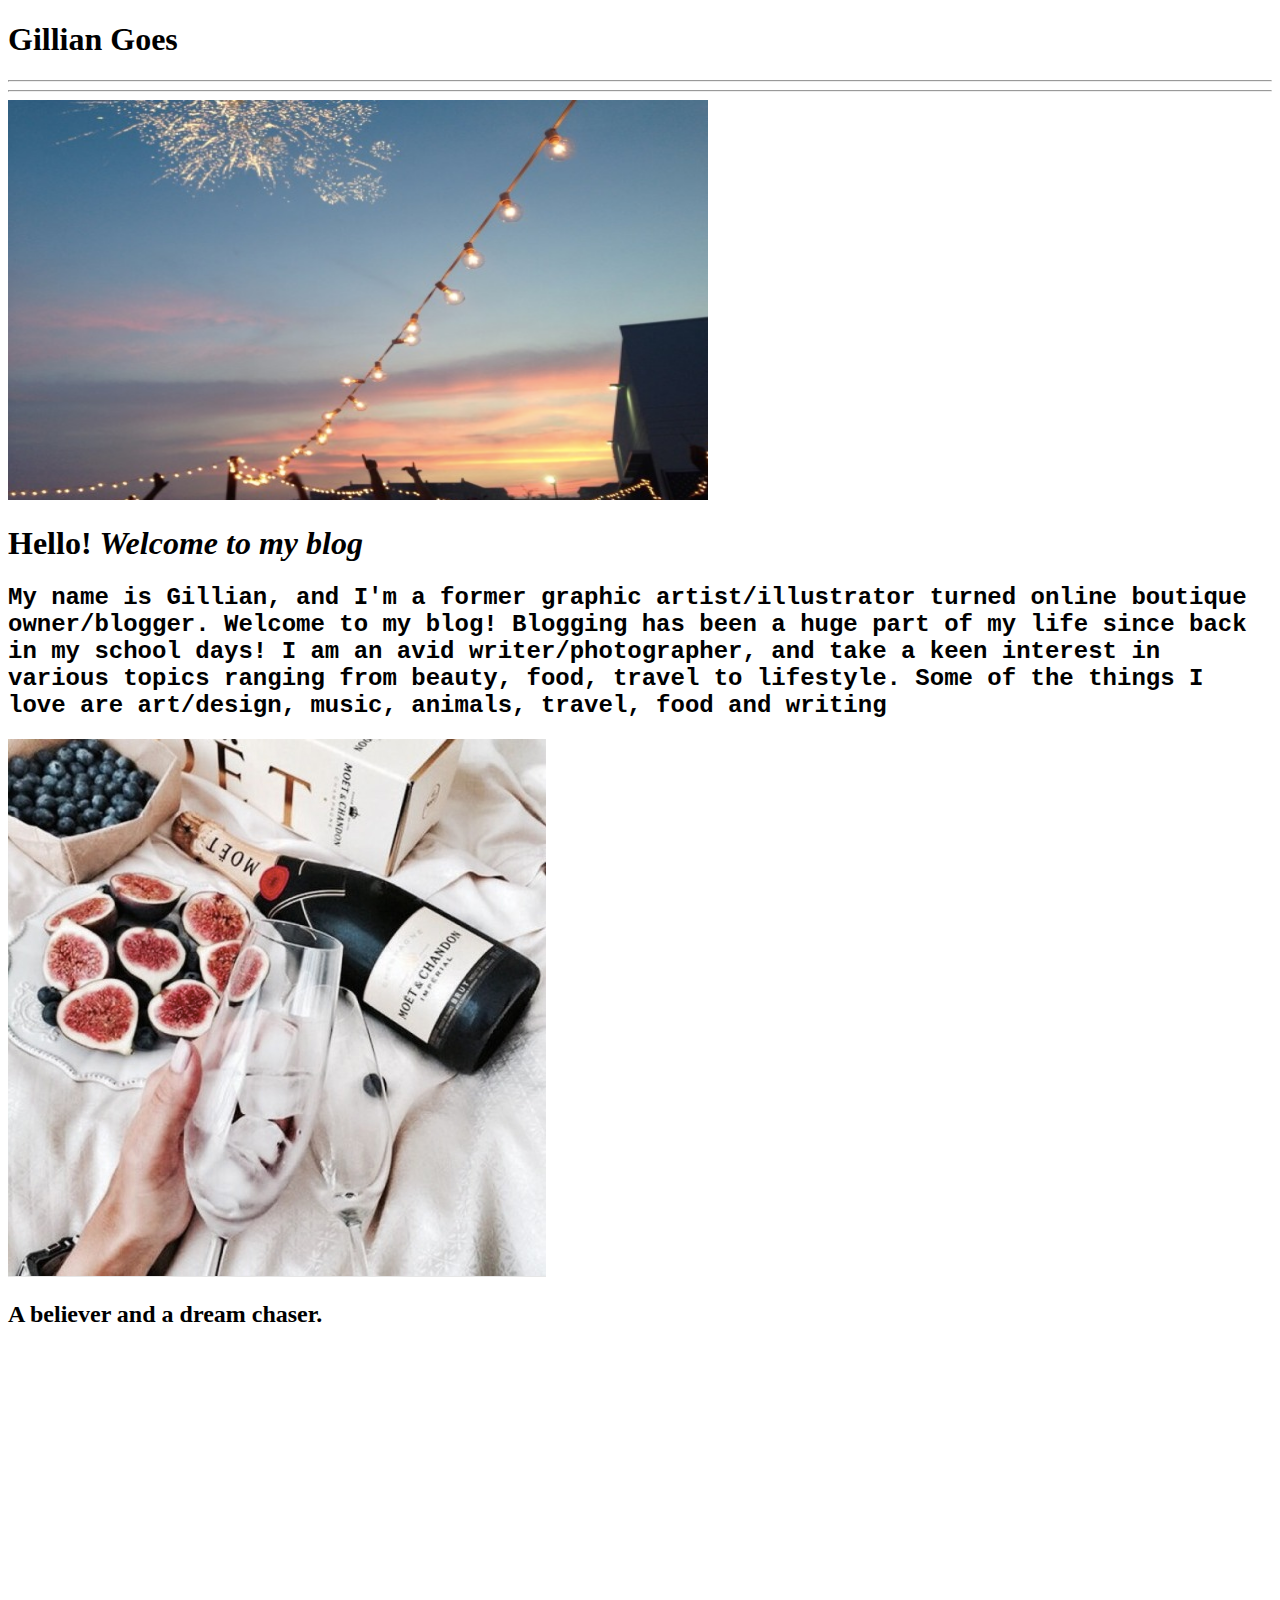
<file: Gillian Goes.html>
<!DOCTYPE html>
<html lang="en">
<head>
    <meta charset="UTF-8">
    <meta name="viewport" content="width=device-width, initial-scale=1.0">
    <meta http-equiv="X-UA-Compatible" content="ie=edge">
    <title>Gillian Goes</title>
</head><h1 style="font-family:chalkduster, serif;">Gillian Goes</h1>
<hr>    
<hr>    
<body>
    <img src="sunset.png" width="700" height="400"alt="">
    <h1>Hello! <em>Welcome to my blog</em> </h1>
    <h2 style="font-family:monospace, serif;">My name is Gillian, and I'm a former graphic artist/illustrator turned online boutique owner/blogger. Welcome to my blog! Blogging has been a huge part of my life since back in my school days! I am an avid writer/photographer, and take a keen interest in various topics ranging from beauty, food, travel to lifestyle. Some of the things I love are art/design, music, animals, travel, food and writing</h2> 
    <img src="figs.png" alt="">
    <h2>A believer and a dream chaser.</h2>
    <iframe width="860" height="515" src="https://www.youtube.com/embed/5Wiio4KoGe8" frameborder="0" allowfullscreen></iframe>
    <hr>
    <hr>



    
</body>
</html>
</file>
